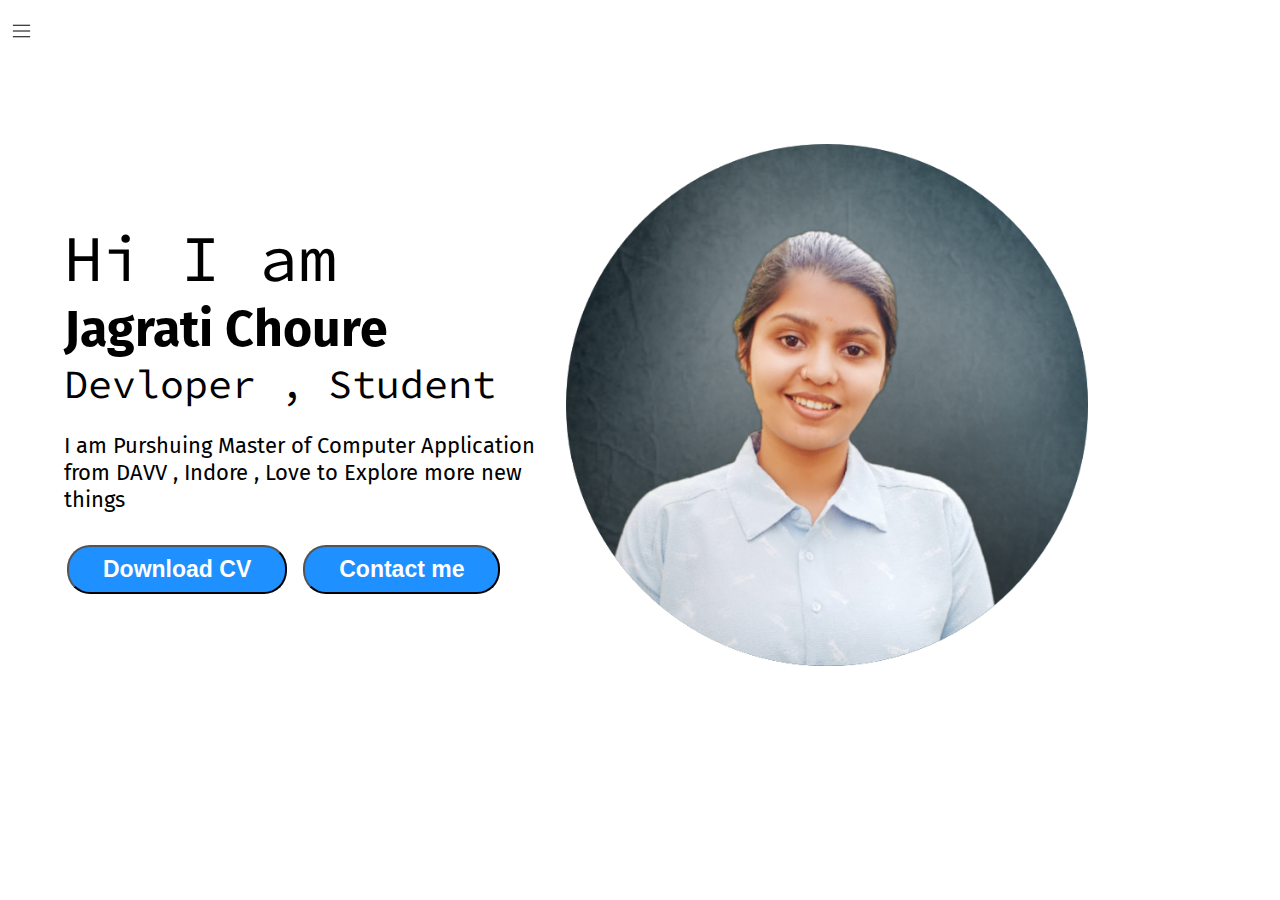
<file: index.html>
<!DOCTYPE html>
<html lang="en">
<head>
    <meta charset="UTF-8">
    <meta name="viewport" content="width=device-width, initial-scale=1.0">
    <title>Portfolio</title>
    <link rel="stylesheet" href="style.css">
</head>

<body>
  <div class="container">

      <div class="sidebar sidebarGo">
          <!-- Jagrati  -->
          <nav>
              <ul> 
                <li><a href="/">Home</a></li>
                <li><a href="/About.html">About</a></li>
                <li><a href="/Service.html">Services</a></li>
                <li><a href="/blog.html">Blog</a></li>
                <li><a href="/Contact.html">Contact</a></li> 
              </ul>

            </nav>
      </div>

    <div class="main">
      <div class="hamburger">
        <img class="ham"  src="hamburger-menu.svg" alt="" width="23">
        <img class="cross" src="cross.png" alt="" width="23">
      </div>
      <div class="info-container">
          <div class="devinfo">
              
              <div class="hello"> Hi I am </div>  
              <div class="name"> Jagrati Choure</div>
              <div class="about">Devloper , Student</div>
              <div class="moreabout"> I am Purshuing Master of Computer Application  from DAVV , Indore  , Love to Explore    more new things  </div>

                <div class="buttons">
                   <a href="/cv.txt" target="_blank">
                    <button class="btn">Download CV</button></a>

                    <a href="/Contact.html">
                    <button class="btn">Contact me</button></a>
                   
                </div>   
              </div>

            <div class="divpic">
              <img src="images/profile-pic1.png"    alt="jagrati" >
          </div>
          
      </div>
    </div>

</div>
<script src="script.js">
</script>



</body>
</html>
</file>
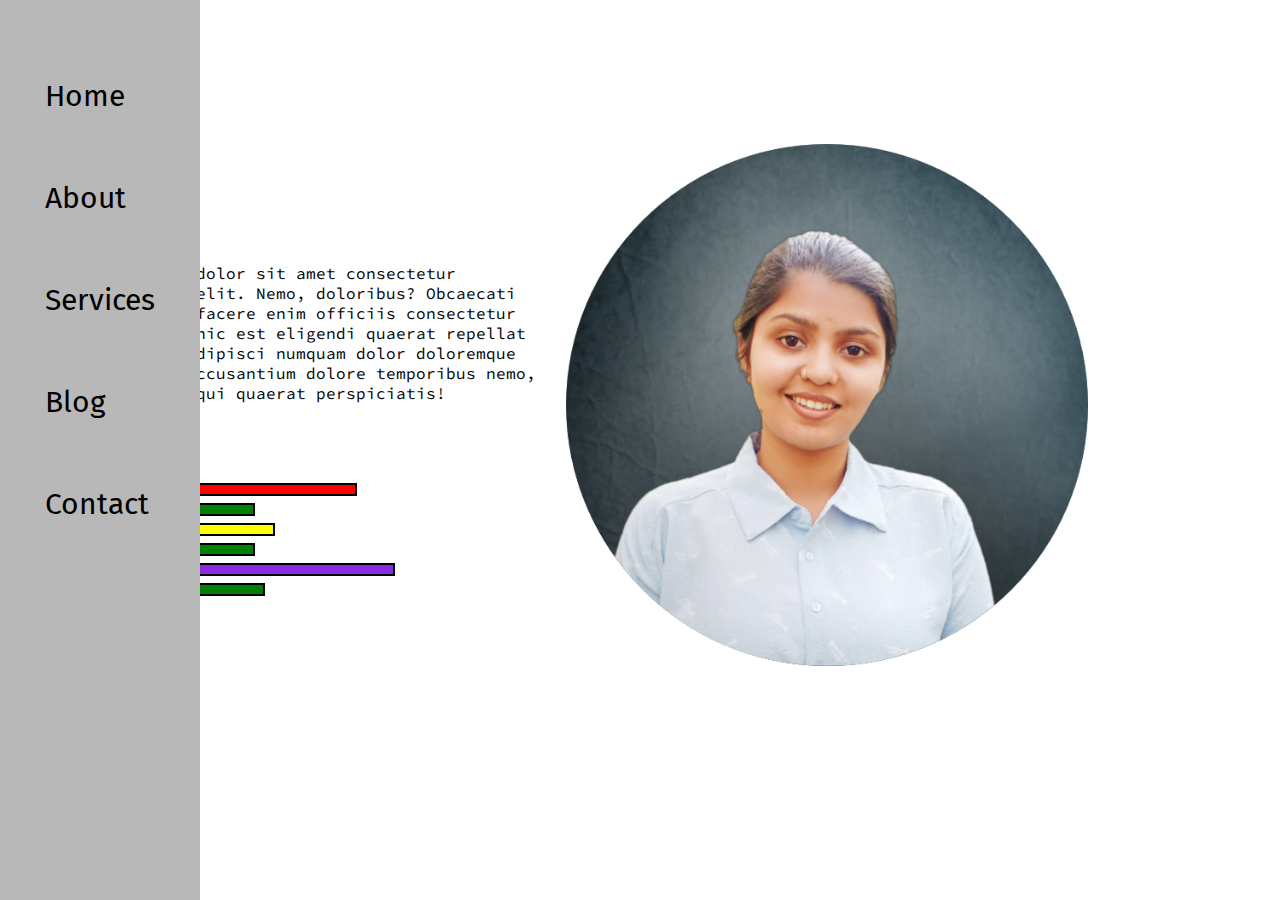
<file: About.html>
<!DOCTYPE html>
<html lang="en">
<head>
  <meta charset="UTF-8">
  <meta name="viewport" content="width=device-width, initial-scale=1.0">
  <title>Portfolio</title>
  <link rel="stylesheet" href="style.css">
</head>
<body>
  <div class="container">
<div class="sidebar">
  <!-- Jagrati  -->
   <nav>
    <ul> 
      <li><a href="/About.html">Home</a></li>
      <li><a href="/About.html">About</a></li>
      <li><a href="/Service.html">Services</a></li>
      <li><a href="/blog.html">Blog</a></li>
      <li><a href="/Contact.html">Contact</a></li>
      
    </ul>

     </nav>
    </div>

    <div class="main">
      <div class="info-container">
        <div class="devinfo">
          <h2>About me</h2>
          <p>Lorem ipsum dolor sit amet consectetur adipisicing elit. Nemo, doloribus? Obcaecati illo, saepe facere enim officiis consectetur repudiandae hic est eligendi quaerat repellat veritatis. Adipisci numquam dolor doloremque architecto accusantium dolore temporibus nemo, obcaecati sequi quaerat perspiciatis!</p>
          <h2>My Skills</h2>
          <div class="skillcontainer">
            <div class="skillItem">HTML : <div class="skill"></div></div>
            
            <div class="skillItem">CSS : <div class="skill fifty"></div></div>
            
            <div class="skillItem">JavaScript : <div class="skill t5"></div></div>
           
            <div class="skillItem">SQL : <div class="skill fifty"></div></div> 
            
            <div class="skillItem">cpp : <div class="skill hundered"></div> </div>
            
            <div class="skillItem">Java : <div class="skill fifty"></div></div>

          </div>
        </div>
        <div class="divpic">
          <img src="images/profile-pic1.png" alt="jagrati">
        </div>

      </div>
     </div>
</div>
</body>
</html>
</file>
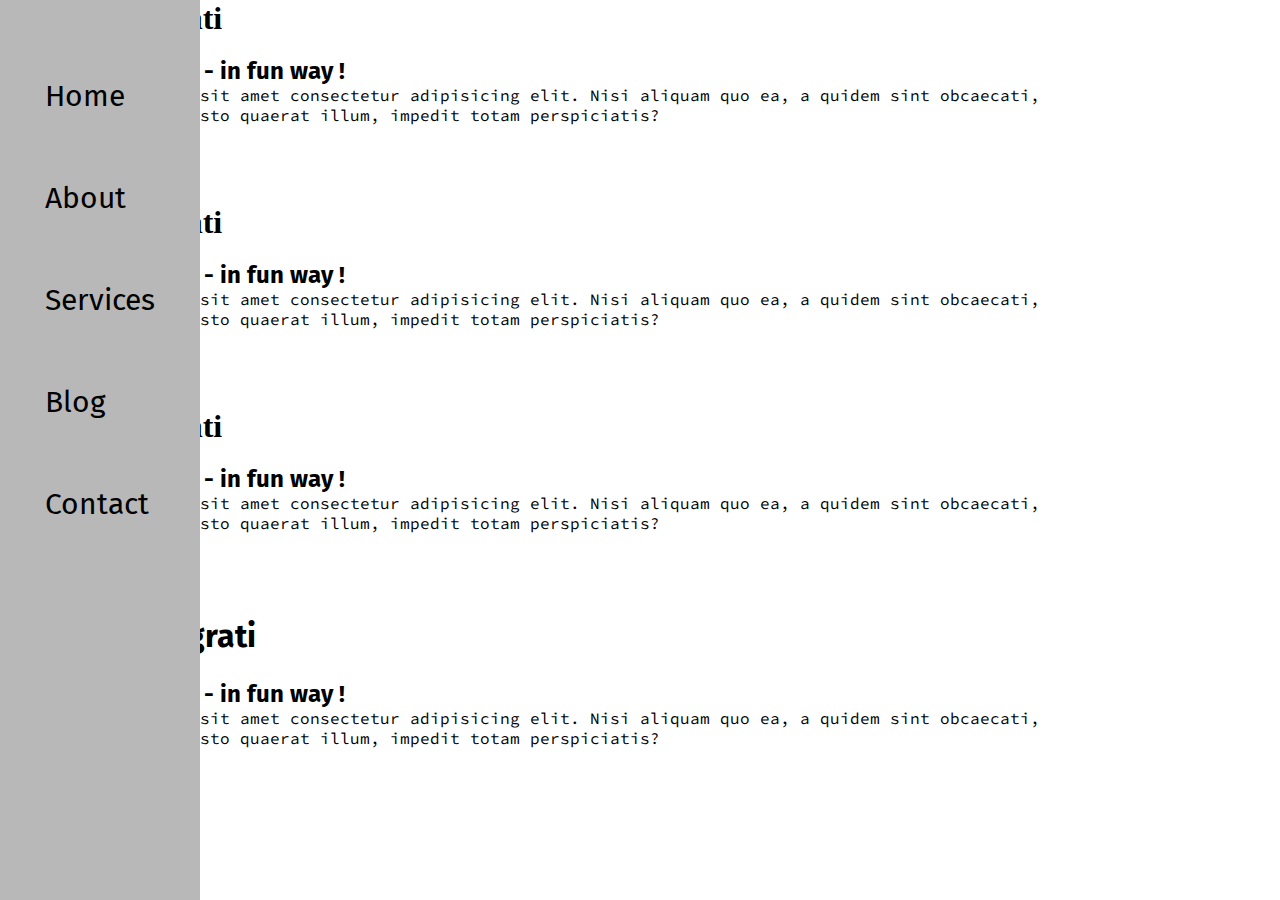
<file: blog.html>
<!DOCTYPE html>
<html lang="en">
<head>
  <meta charset="UTF-8">
  <meta name="viewport" content="width=device-width, initial-scale=1.0">
  <title>Portfolio</title>
  <link rel="stylesheet" href="style.css">
</head>
<body>
  <div class="container">
<div class="sidebar">
  <!-- Jagrati  -->
   <nav>
    <ul> 
      <li><a href="/About.html">Home</a></li>
      <li><a href="/About.html">About</a></li>
      <li><a href="/Service.html">Services</a></li>
      <li><a href="/blog.html">Blog</a></li>
      <li><a href="/Contact.html">Contact</a></li>
      
    </ul>

     </nav>
    </div>

    <div class="main">
     <div class="blogcontainer">
      <h1> Blogs by Jagrati </h1>
       <div class="blogItem">
        <h2> Learn JavaScript - in fun way ! </h2>
        <p> Lorem ipsum dolor sit amet consectetur adipisicing elit. Nisi aliquam quo ea, a quidem sint obcaecati, provident sequi iusto quaerat illum, impedit totam perspiciatis?</p>
        <button class="btn btn-sm">Read More</button>
       </div>
      </div>
      <div class="blogcontainer">
        <h1> Blogs by Jagrati </h1>
         <div class="blogItem">
          <h2> Learn JavaScript - in fun way ! </h2>
          <p> Lorem ipsum dolor sit amet consectetur adipisicing elit. Nisi aliquam quo ea, a quidem sint obcaecati, provident sequi iusto quaerat illum, impedit totam perspiciatis?</p>
          <button class="btn btn-sm">Read More</button>
         </div>
        </div>

        <div class="blogcontainer">
          <h1> Blogs by Jagrati </h1>
           <div class="blogItem">
            <h2> Learn JavaScript - in fun way ! </h2>
            <p> Lorem ipsum dolor sit amet consectetur adipisicing elit. Nisi aliquam quo ea, a quidem sint obcaecati, provident sequi iusto quaerat illum, impedit totam perspiciatis?</p>
            <button class="btn btn-sm">Read More</button>
           </div>
          </div>

          <div class="blogContainer">
            <h1> Blogs by Jagrati </h1>
             <div class="blogItem">
              <h2> Learn JavaScript - in fun way ! </h2>
              <p> Lorem ipsum dolor sit amet consectetur adipisicing elit. Nisi aliquam quo ea, a quidem sint obcaecati, provident sequi iusto quaerat illum, impedit totam perspiciatis?</p>
              <button class="btn btn-sm">Read More</button>
             </div>
            </div>
      
  

     </div>
</div>
</body>
</html>
</file>
<file: style.css>
@import url('https://fonts.googleapis.com/css2?family=Fira+Sans&display=swap');
@import url('https://fonts.googleapis.com/css2?family=Source+Code+Pro:wght@300&display=swap');



.sidebar{
  background-color: rgb(185, 184, 184);
  /* width: 400px; */
  /* width: 434px; */
  font-family: 'Fira Sans' , sans-serif ;
  height: 100vh; 
  transition: transform 0.3s ease-in;
   position: absolute;

} 
.sidebar nav{
  padding: 45px;

}
.sidebar nav li{
  list-style: none;
  font-size: 30px;
  padding: 33px 0;
}
.sidebar nav li a{
  text-decoration: none;
  color:black;
}
*{
  margin:0;
  padding: 0;
}
.main{
  /* background-color: yellow;  */
  width: 90vw;

}
.container{
  display: flex;
  
}
  .info-container{
  
    /* background-color: rgb(6, 146, 6); */
  height: 58vh;
  width: 80vw;
  margin: 144px auto;
  display: flex;
  justify-content:space-around;
   }
  
   .devinfo{

   display: flex;
   justify-content: center;
   flex-direction: column;
   font-family: 'Source Code Pro', monospace;

  }

   .divpic img {
     
    height: 58vh;
  
   }

   .hello{
    font-size: 65px;
  
    }
  .name{
    font-size: 50px;
    font-weight: bold;
    font-family: 'Fira Sans' , sans-serif ;

  }
  .about{
    font-size: 40px;
  }
  .moreabout{
  font-size: 22px;
  font-family: 'Fira Sans' , sans-serif ;
  margin-top: 23px;
  }
  .buttons{
     margin-top:32px;
     /* background-color: red;    */

  }
  .btn{
    padding: 9px 34px;
    border-radius: 23px;
    color: white;
    background-color: dodgerblue;
    font-weight: bold;
    font-size: 23px;
    margin: 0 3px;
    cursor: pointer;

  }
  .btn-sm{
    font-size: 15px;
    padding: 10px 15px;
    margin: 9px 0px;
    
  }
  .btn:hover{
      background-color: white;
      color: dodgerblue ;

  }

  /* .but */

  nav{
    display: flex;
    align-items: center;
    justify-content: space-around;
    flex-wrap: wrap;
  }


.contactform{
  padding: 0 34px;
  padding-top: 140px;
  
   font-family: 'fira sans' , sans-serif;
   

}
.contactform h1{
  font-family: 'Source Code Pro', monospace;
  /* text-align: center; */
   padding: 12px 0;

}

.contactform  form div{
  padding: 10px 0;
  display: flex;
   flex-direction: column;

}
.contactform  form div input{
   width: 26vw;
   border-radius: 5px;
   margin: 6px 0 0 0  ;
   padding: 3px;

}

#emailHelp{

  font-size: 11px;
  color: midnightblue;
  margin: 0 5px;
  padding: 3px 0 0 0;

}

#form-check{
    flex-direction: row;

}

#form-check input{
   width: 24px;
   margin: 3px 0;
  
}

.blogItem {
  margin: 20px;
  font-family: 'fira sans' , 'sans-serif';


}

.blogContainer h1{
  font-family: 'fira sans' , 'sans-serif';
  margin: 25px;

}

.blogItem p{
  font-family: 'Source Code Pro', monospace;
  
}

.devinfo h2{
  margin: 12px;
  font-family:'fira sans' , 'sans-serif' ;

}

.devinfo p{
  margin: 12px;
  font-family: 'Source Code Pro', monospace;

}
.skillcontainer{
   padding: 12px;

}
.skillItem{
  display: flex;
  align-items: center;
  font-family: 'Source Code Pro', monospace;
  font-weight: 900px;

}

.skill{
  width: 217px;
  height: 9px;
  background-color: red;
  border: 2px solid black;
}

.hundered{
  width: 265px;
  background-color: blueviolet;
}
.fifty{
width: 125px;
background-color: green;

}
.t5{
  width: 75px;
  background-color: yellow;
}
.sidebarGo{
  transform: translate(-443px , 0px);
  position: absolute;
}

.hamburger{
  position: absolute;
  cursor: pointer;
  top: 10px;
  left: 10px;

}
.ham{
   margin-top: 10px;

}
.cross{
  margin-left: 155px;
  margin-top: 10px;

}

@media (max-width: 950px) {
 *{
  background-color: rgb(236, 184, 184);
 }
 /* .sidebar{
  transform: translate(-443px , 0px);
  position: absolute;
 } */
 .divpic{
  display: none;
 }
  
}
</file>
